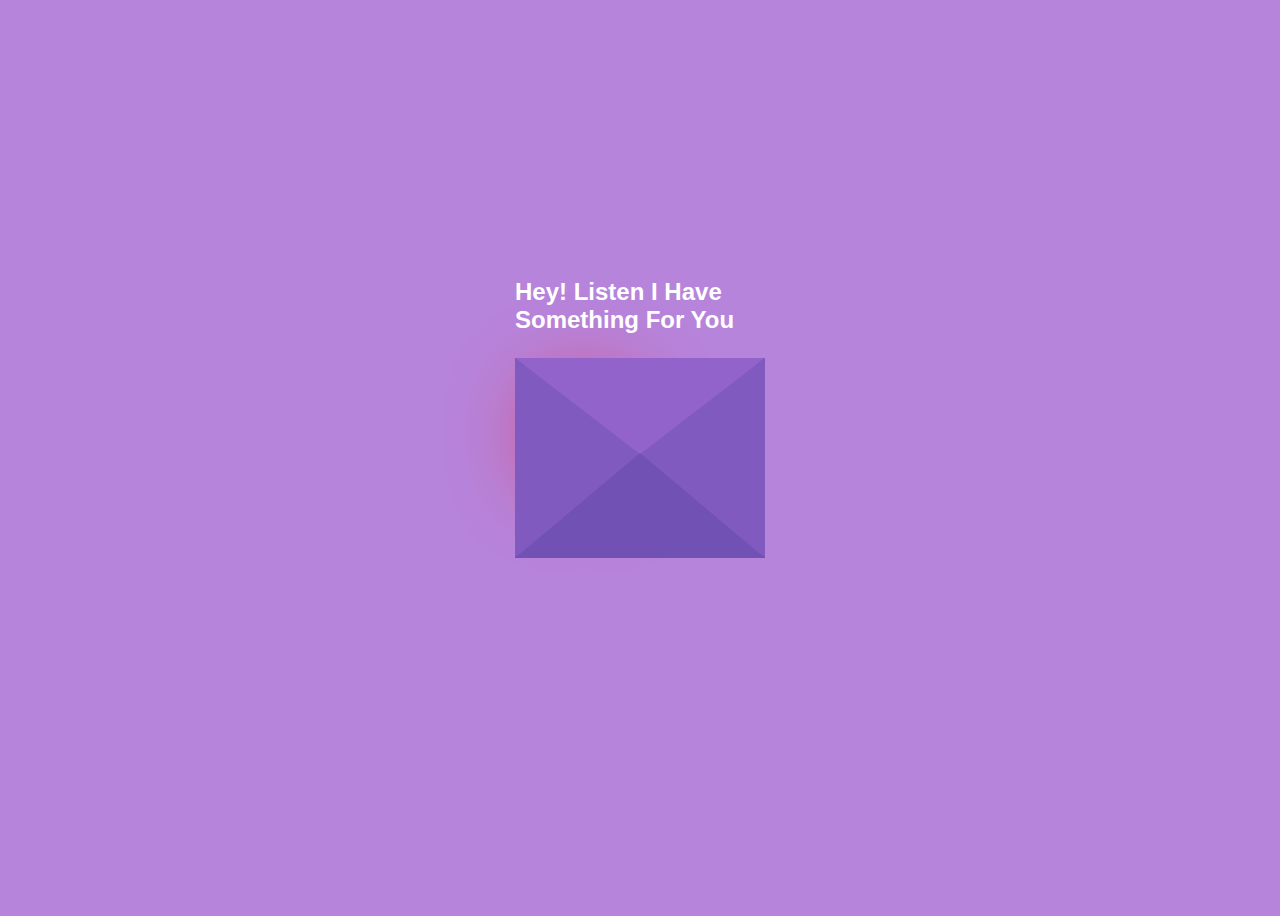
<file: index.html>
<!DOCTYPE html>
<html lang="en">
  <head>
    <meta charset="UTF-8" />
    <meta name="viewport" content="width=device-width, initial-scale=1.0" />
    <title>untoldcoding</title>
    <link rel="stylesheet" href="Style3.css" />
  </head>
  <body>
    <div class="envelope">
      <div class="back"></div>
      <div class="letter">
        <div class="heart"></div>
        <div class="text">
          <p>
            I want to say <br />
            many thinks but, <br />
            i can't express so i made <br />
            this for you
          </p>
          <div>
          <p><a href="/new.html">Click Here</a></p></div>
        </div>
      </div>
      <div class="front"></div>
      <div class="top"></div>
      <div class="shadow"></div>
      <div class="text1">
        <h2>Hey! Listen I Have Something For You</h2>
      </div>
    </div>
  </body>
</html>
</file>
<file: Style3.css>
body {
  display: flex;
  align-items: center;
  justify-content: center;
  height: 100vh;
  background: #b784db;
}
.envelope {
  position: relative;
  cursor: pointer;
}

.back {
  position: relative;
  width: 250px;
  height: 200px;
  background: #6247aa;
}
.front {
  position: absolute;
  border-right: 130px solid #815ac0;
  border-top: 100px solid transparent;
  border-bottom: 100px solid transparent;
  height: 0;
  width: 0;
  top: 0;
  left: 120px;
  z-index: 3;
  pointer-events: none;
}
.front:before {
  content: "";
  position: absolute;
  border-left: 130px solid #815ac0;
  border-top: 100px solid transparent;
  border-bottom: 100px solid transparent;
  height: 0;
  width: 0;
  top: -100px;
  left: -120px;
}
.front:after {
  content: "";
  position: absolute;
  border-bottom: 105px solid #7251b5;
  border-left: 125px solid transparent;
  border-right: 125px solid transparent;
  height: 0;
  width: 0;
  top: -5px;
  left: -120px;
}
.top {
  position: absolute;
  border-top: 105px solid #9163cb;
  border-left: 125px solid transparent;
  border-right: 125px solid transparent;
  height: 0;
  width: 0;
  top: 0;
  transform-origin: top;
  transition: 0.4s;
}
.envelope:hover .top {
  transform: rotateX(160deg);
}
.letter {
  position: absolute;
  background: white;
  width: 230px;
  height: 180px;
  top: 10px;
  left: 10px;
  transition: 0.2s;
}
.envelope:hover .letter {
  transform: translateY(-100px);
  z-index: 4;
}
.text1 {
  position: absolute;
  color: white;
  font-family: sans-serif;
  top: -50%;
}
.text {
  text-align: center;
  font-size: 11px;
  font-family: Arial, Helvetica, sans-serif;
  margin-top: 20px;
  font-weight: bold;
  color: black;
  position: relative;
  top: -20px;
  left: 20px;
}

/*---heart -----*/
.heart {
  background-color: red;
  height: 70px;
  width: 70px;
  position: relative;
  top: 20px;
  left: 20px;
  transform: rotate(-45deg);
  box-shadow: -5px 10px 90px red;
  animation: untoldcoding 0.8s linear infinite;
}

@keyframes untoldcoding {
  0% {
    transform: rotate(-45deg) scale(1.05);
  }
  70% {
    transform: rotate(-45deg) scale(1);
  }
  100% {
    transform: rotate(-45deg) scale(0.8);
  }
}
.heart:before {
  content: "";
  position: absolute;
  height: 70px;
  width: 70px;
  background-color: red;
  top: -40px;
  border-radius: 50px;
}
.heart:after {
  content: "";
  position: absolute;
  height: 70px;
  width: 70px;
  background-color: red;
  right: -40px;
  border-radius: 50px;
}
</file>
